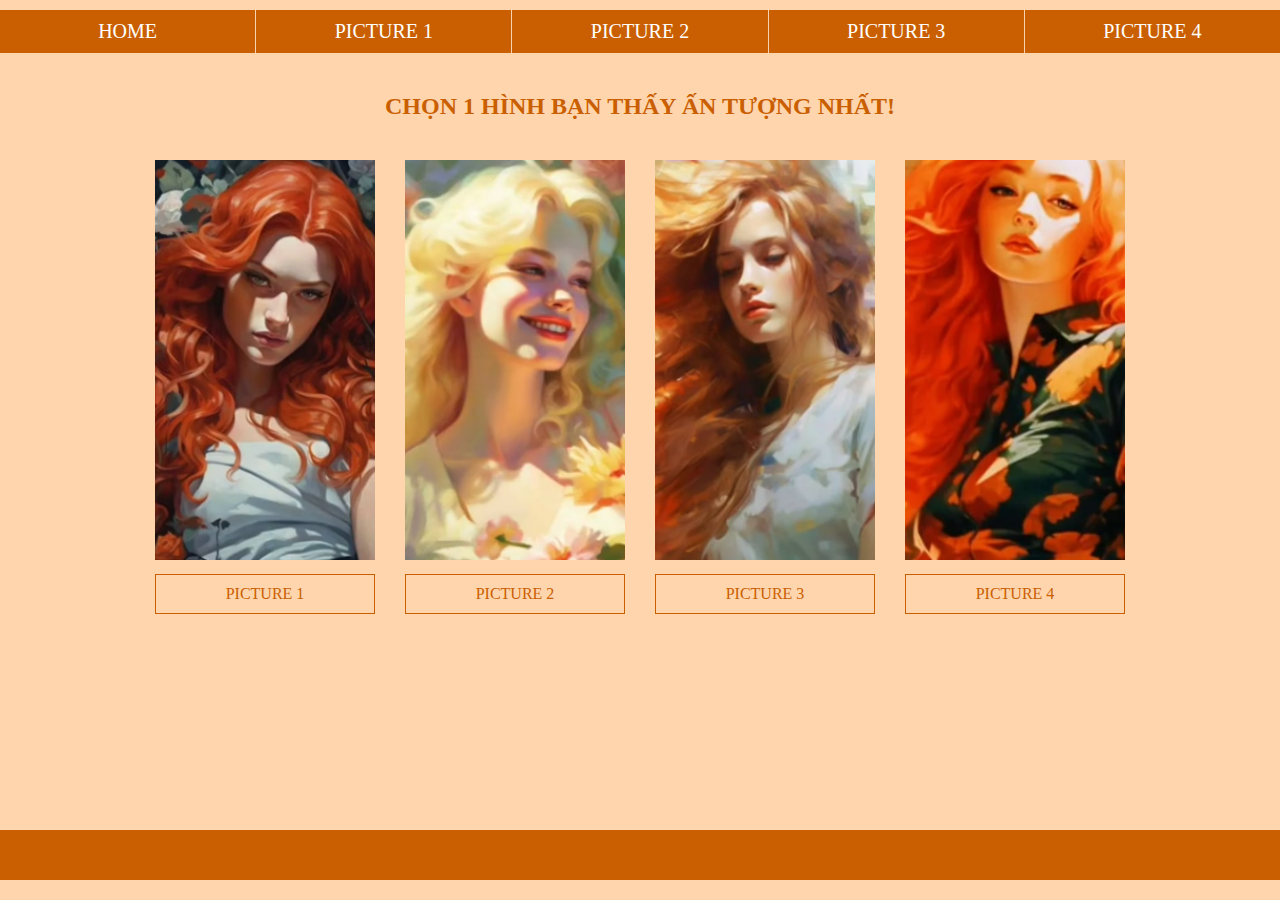
<file: index.html>
<!DOCTYPE html>
<html lang="en">
<head>
    <meta charset="UTF-8">
    <meta name="viewport" content="width=device-width, initial-scale=1.0">
    <title>Personalities</title>
    <link rel="stylesheet" href="styleHeader.css">
    <link rel="stylesheet" href="styleMain.css">
    <link rel="stylesheet" href="footerStyle.css">
</head>
<body>
    <header>
        <ul id="menu">
            <li><a href="index.html">HOME</a></li>
            <li><a href="pic1.html">PICTURE 1</a> </li>
            <li><a href="pic2.html">PICTURE 2</a> </li>
            <li><a href="pic3.html">PICTURE 3</a> </li>
            <li><a href="pic4.html">PICTURE 4</a> </li>
        </ul>
    </header>

    <main>
        <h2>CHỌN 1 HÌNH BẠN THẤY ẤN TƯỢNG NHẤT!</h2>
        <div id="pictureContainer">
            <div class="pic">
                <a href="pic1.html"><img src="images/Screenshot 2025-11-21 100621.png" alt=""></a>
                <a href="pic1.html"><p>PICTURE 1</p></a>   
            </div>
            <div class="pic">
                <a href="pic2.html"><img src="images/Screenshot 2025-11-21 100643.png" alt=""></a>
                <a href="pic2.html"><p>PICTURE 2</p></a>
            </div>
            <div class="pic">
                <a href="pic3.html"><img src="images/Screenshot 2025-11-21 100653.png" alt=""></a>
                <a href="pic3.html"><p>PICTURE 3</p></a>
            </div>
            <div class="pic">
                <a href="pic4.html"><img src="images/Screenshot 2025-11-21 100703.png" alt=""></a> 
                <a href="pic4.html"><p>PICTURE 4</p></a>
            </div>
        </div>
    </main>

    <footer>

    </footer>
</body>
</html>
</file>
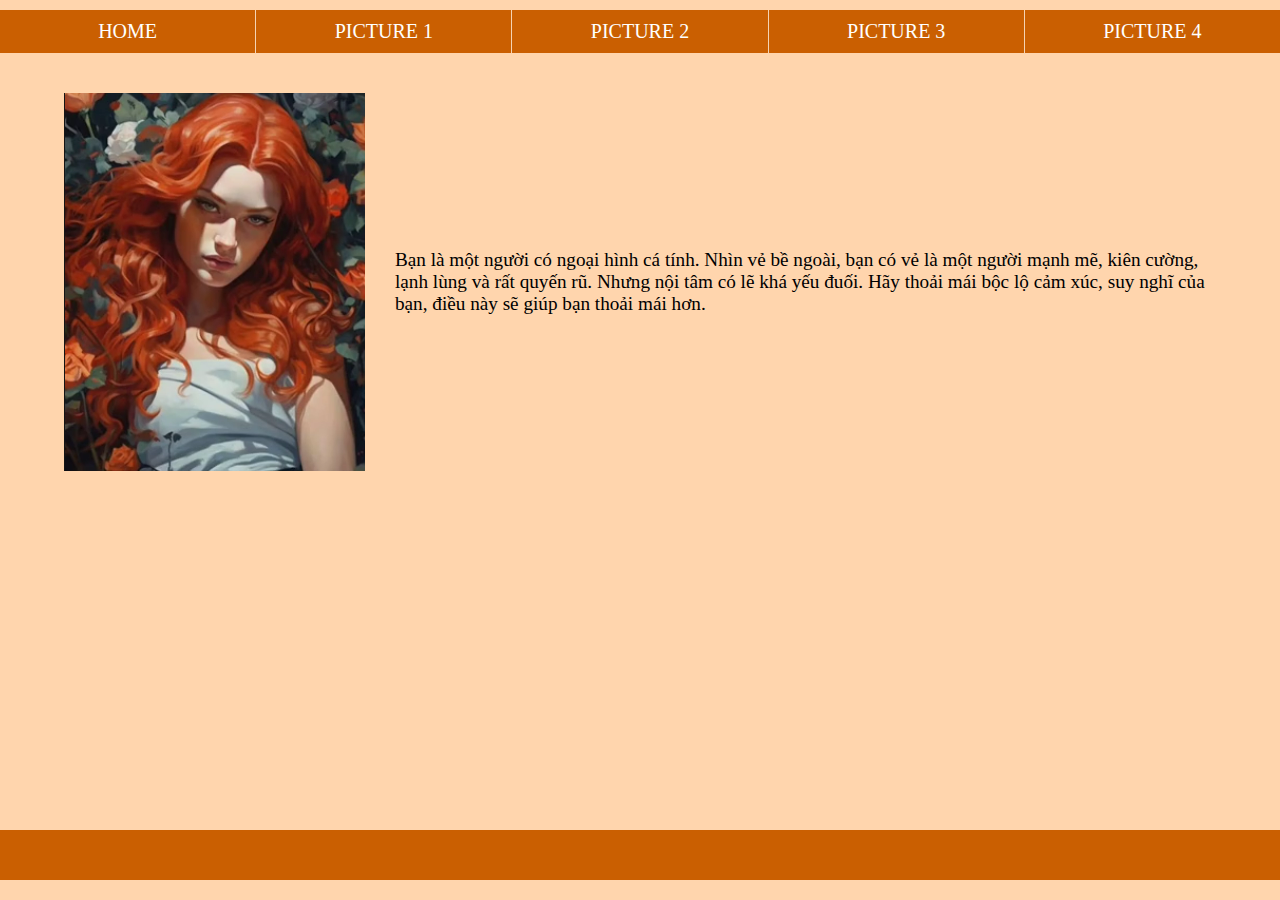
<file: pic1.html>
<!DOCTYPE html>
<html lang="en">
<head>
    <meta charset="UTF-8">
    <meta name="viewport" content="width=device-width, initial-scale=1.0">
    <title>Picture 1</title>
    <link rel="stylesheet" href="styleHeader.css">
    <link rel="stylesheet" href="pic.css">
    <link rel="stylesheet" href="footerStyle.css">
</head>
<body>
    <header>
        <ul id="menu">
            <li><a href="index.html">HOME</a></li>
            <li><a href="pic1.html">PICTURE 1</a> </li>
            <li><a href="pic2.html">PICTURE 2</a> </li>
            <li><a href="pic3.html">PICTURE 3</a> </li>
            <li><a href="pic4.html">PICTURE 4</a> </li>
        </ul>
    </header>

    <main>
        <img src="images/Screenshot 2025-11-21 100621.png" alt="">
        <p>
            Bạn là một người có ngoại hình cá tính. Nhìn vẻ bề ngoài, bạn có vẻ là một người mạnh mẽ, kiên cường, lạnh lùng và rất quyến rũ. Nhưng nội tâm có lẽ khá yếu đuối. Hãy thoải mái bộc lộ cảm xúc, suy nghĩ của bạn,
            điều này sẽ giúp bạn thoải mái hơn.
        </p>
    </main>

    <footer></footer>
</body>
</html>
</file>
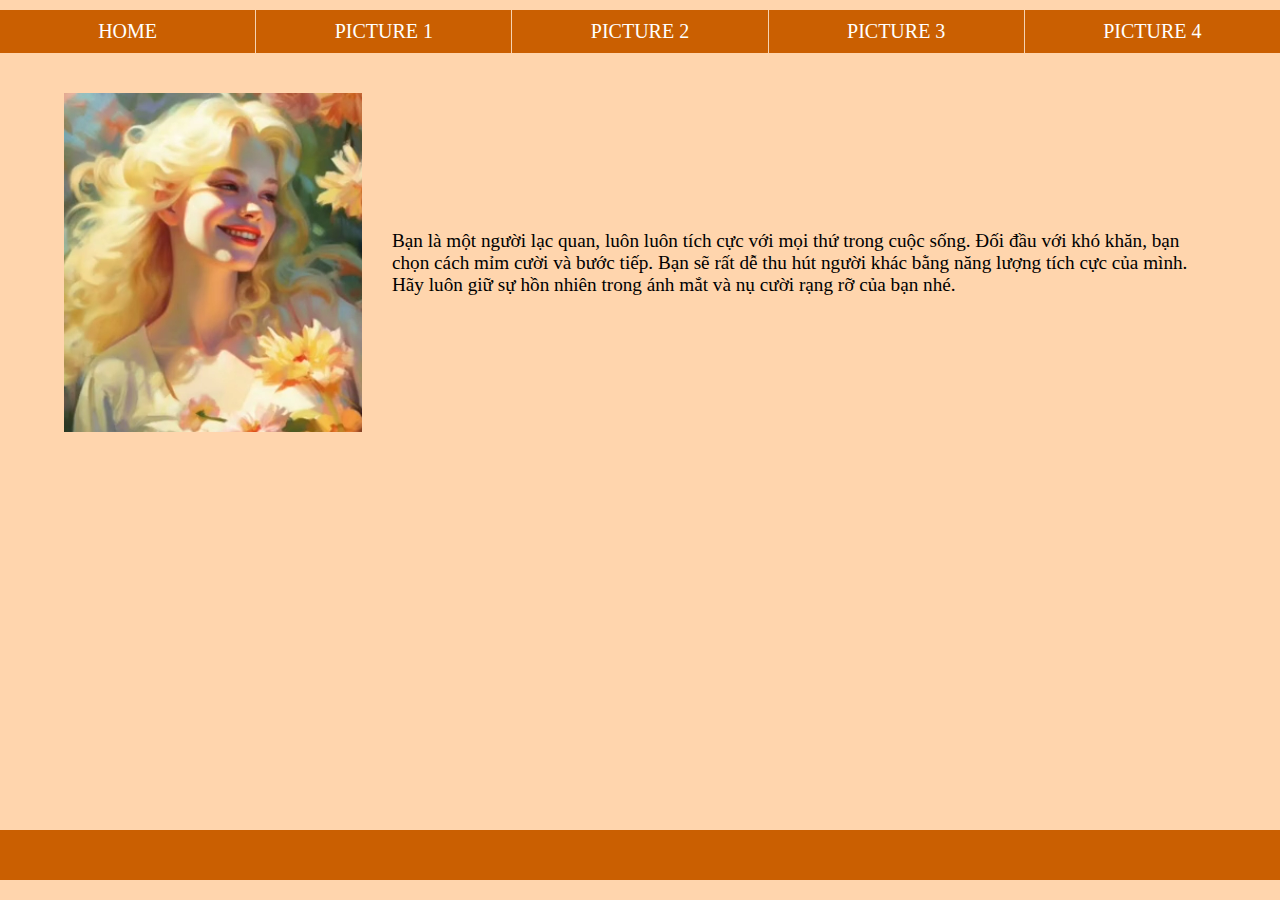
<file: pic2.html>
<!DOCTYPE html>
<html lang="en">
<head>
    <meta charset="UTF-8">
    <meta name="viewport" content="width=device-width, initial-scale=1.0">
    <title>Picture 2</title>
    <link rel="stylesheet" href="styleHeader.css">
    <link rel="stylesheet" href="pic.css">
    <link rel="stylesheet" href="footerStyle.css">
</head>
<body>
    <header>
        <ul id="menu">
            <li><a href="index.html">HOME</a></li>
            <li><a href="pic1.html">PICTURE 1</a> </li>
            <li><a href="pic2.html">PICTURE 2</a> </li>
            <li><a href="pic3.html">PICTURE 3</a> </li>
            <li><a href="pic4.html">PICTURE 4</a> </li>
        </ul>
    </header>

    <main>
        <img src="images/Screenshot 2025-11-21 100643.png" alt="">
        <p>
            Bạn là một người lạc quan, luôn luôn tích cực với mọi thứ trong cuộc sống. Đối đầu với khó khăn, bạn chọn cách mỉm cười và bước tiếp. 
            Bạn sẽ rất dễ thu hút người khác bằng năng lượng tích cực của mình. Hãy luôn giữ sự hồn nhiên trong ánh mắt và nụ cười rạng rỡ của bạn nhé.
        </p>
    </main>

    <footer></footer>
</body>
</html>
</file>
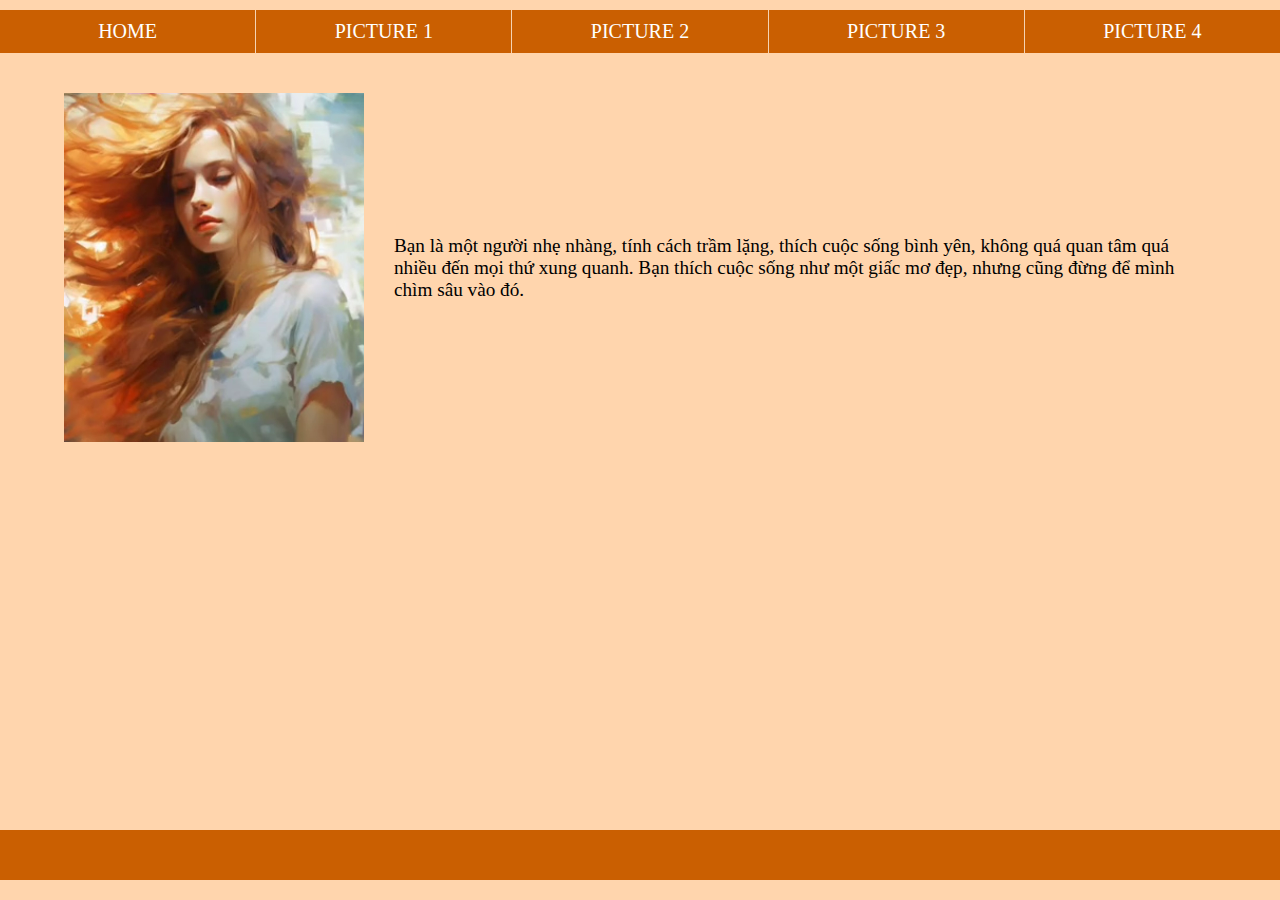
<file: pic3.html>
<!DOCTYPE html>
<html lang="en">
<head>
    <meta charset="UTF-8">
    <meta name="viewport" content="width=device-width, initial-scale=1.0">
    <title>Picture 3</title>
    <link rel="stylesheet" href="styleHeader.css">
    <link rel="stylesheet" href="pic.css">
    <link rel="stylesheet" href="footerStyle.css">
</head>
<body>
    <header>
        <ul id="menu">
            <li><a href="index.html">HOME</a></li>
            <li><a href="pic1.html">PICTURE 1</a> </li>
            <li><a href="pic2.html">PICTURE 2</a> </li>
            <li><a href="pic3.html">PICTURE 3</a> </li>
            <li><a href="pic4.html">PICTURE 4</a> </li>
        </ul>
    </header>

    <main>
        <img src="images/Screenshot 2025-11-21 100653.png" alt="">
        <p>
            Bạn là một người nhẹ nhàng, tính cách trầm lặng, thích cuộc sống bình yên, không quá quan tâm quá nhiều đến mọi thứ xung quanh. Bạn thích cuộc sống
            như một giấc mơ đẹp, nhưng cũng đừng để mình chìm sâu vào đó. 
        </p>
    </main>

    <footer></footer>
</body>
</html>
</file>
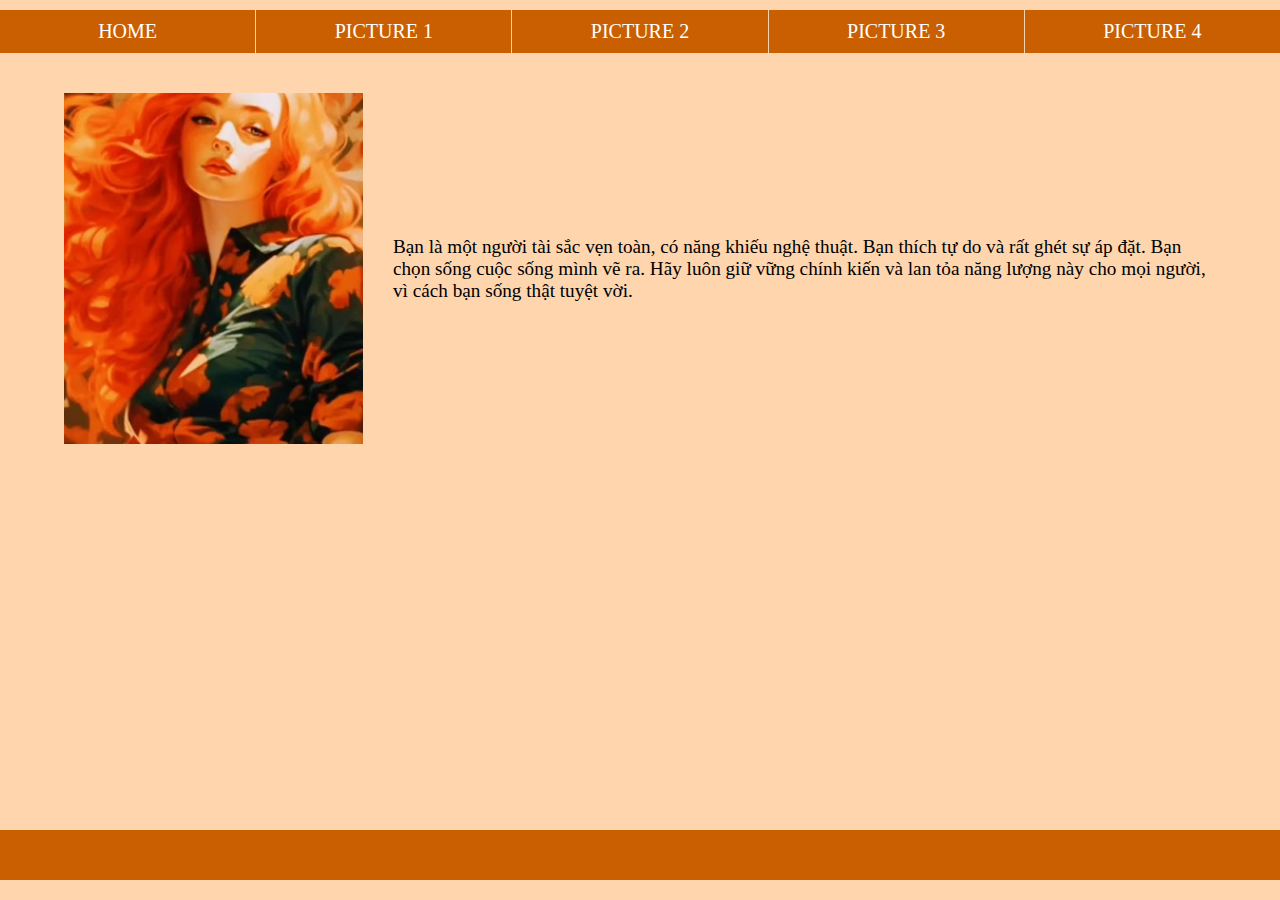
<file: pic4.html>
<!DOCTYPE html>
<html lang="en">
<head>
    <meta charset="UTF-8">
    <meta name="viewport" content="width=device-width, initial-scale=1.0">
    <title>Picture 4</title>
    <link rel="stylesheet" href="styleHeader.css">
    <link rel="stylesheet" href="pic.css">
    <link rel="stylesheet" href="footerStyle.css">
</head>
<body>
    <header>
        <ul id="menu">
            <li><a href="index.html">HOME</a></li>
            <li><a href="pic1.html">PICTURE 1</a> </li>
            <li><a href="pic2.html">PICTURE 2</a> </li>
            <li><a href="pic3.html">PICTURE 3</a> </li>
            <li><a href="pic4.html">PICTURE 4</a> </li>
        </ul>
    </header>

    <main>
        <img src="images/Screenshot 2025-11-21 100703.png" alt="">
        <p>
            Bạn là một người tài sắc vẹn toàn, có năng khiếu nghệ thuật. Bạn thích tự do và rất ghét sự áp đặt. 
            Bạn chọn sống cuộc sống mình vẽ ra. Hãy luôn giữ vững chính kiến và lan tỏa năng lượng này cho mọi người, vì cách bạn sống thật tuyệt vời.
        </p>
    </main>

    <footer></footer>
</body>
</html>
</file>
<file: styleHeader.css>
body{
    display: flex;
    flex-direction: column;
    background-color: rgb(255, 213, 173);
    align-items: center;
    width: 100%;
    margin: 0;
    margin-top: 10px;
}
a{
    text-decoration: none;
    color: white;
}
header{
    width: 100%;
}
#menu{
    display: flex;
    
    justify-content: space-around;
    background-color: rgb(202, 95, 1);
    width: 100%;
    padding: 0;
    margin: 0;
    transition: all 0.5s ease;
}

#menu li{
    display: flex;
    flex: 1;
    list-style: none;
    
    font-size: 20px;
    border-left: 1px solid rgb(245, 211, 179);
    
    height: 100%;
    text-align: center;
    padding: 10px 0;
    margin: 0;
    justify-content: center;
    align-items: center;
}

#menu li:first-child{
    border: 0;
}
#menu li:link{
    color:white;
}
#menu li:hover{
    background-color: rgb(255, 213, 173);
    
    border-bottom: 1px solid rgb(202, 95, 1);
    border-bottom: 1px solid rgb(202, 95, 1);
}
#menu li:hover a{
    color: rgb(202, 95, 1);
}
#menu li :visited{
    color: antiquewhite;
}
</file>
<file: styleMain.css>
main{
    width: 90%;
    display: flex;
    flex-direction: column;
    justify-content: center;
    align-items: center;
}

h2{
    margin: 40px;
    color: rgb(202, 95, 1);
}

#pictureContainer{
    width: 100%;
    display: flex;
    justify-content: center;
    gap: 30px;
}

.pic{
    display: flex;
    flex-direction: column;
    
    width: 220px;
    overflow: hidden;
}
.pic img{
    height: 400px;
    width: 100%;
    object-fit: cover;
    flex-shrink: 0;
    transition: all 0.3s ease;   
}

.pic img:hover{
    transform: scale(0.9);
    opacity: 0.8;
}
.pic p{
    padding: 10px;
    border: 1px solid rgb(202, 95, 1);
    color: rgb(202, 95, 1);
    text-align: center;
    width: 100%;
    margin-top: 10px;
    box-sizing: border-box;
}

.pic p:hover{
    background-color: rgb(202, 95, 1);
    color: rgb(255, 213, 173);
    border: 1px solid rgb(255, 213, 173);
}

@media (max-width: 850px){
    
    #pictureContainer{
        flex-direction: column;
        align-items: center;
        gap: 15px;
    }

    .pic{
        width: auto;
    }

}
</file>
<file: footerStyle.css>
footer{
    width: 100%;
    height: 50px;
    background-color: rgb(202, 95, 1);
    margin-bottom: 20px;
    align-items: flex-end;
    position: fixed;
    bottom: 0;
}
</file>
<file: pic.css>
main{
    width: 90%;
    display: flex;
    
    justify-content: center;
    align-items: center;
    margin-top: 40px;
    gap: 30px;
}

p{
    font-size: larger;

}
</file>
